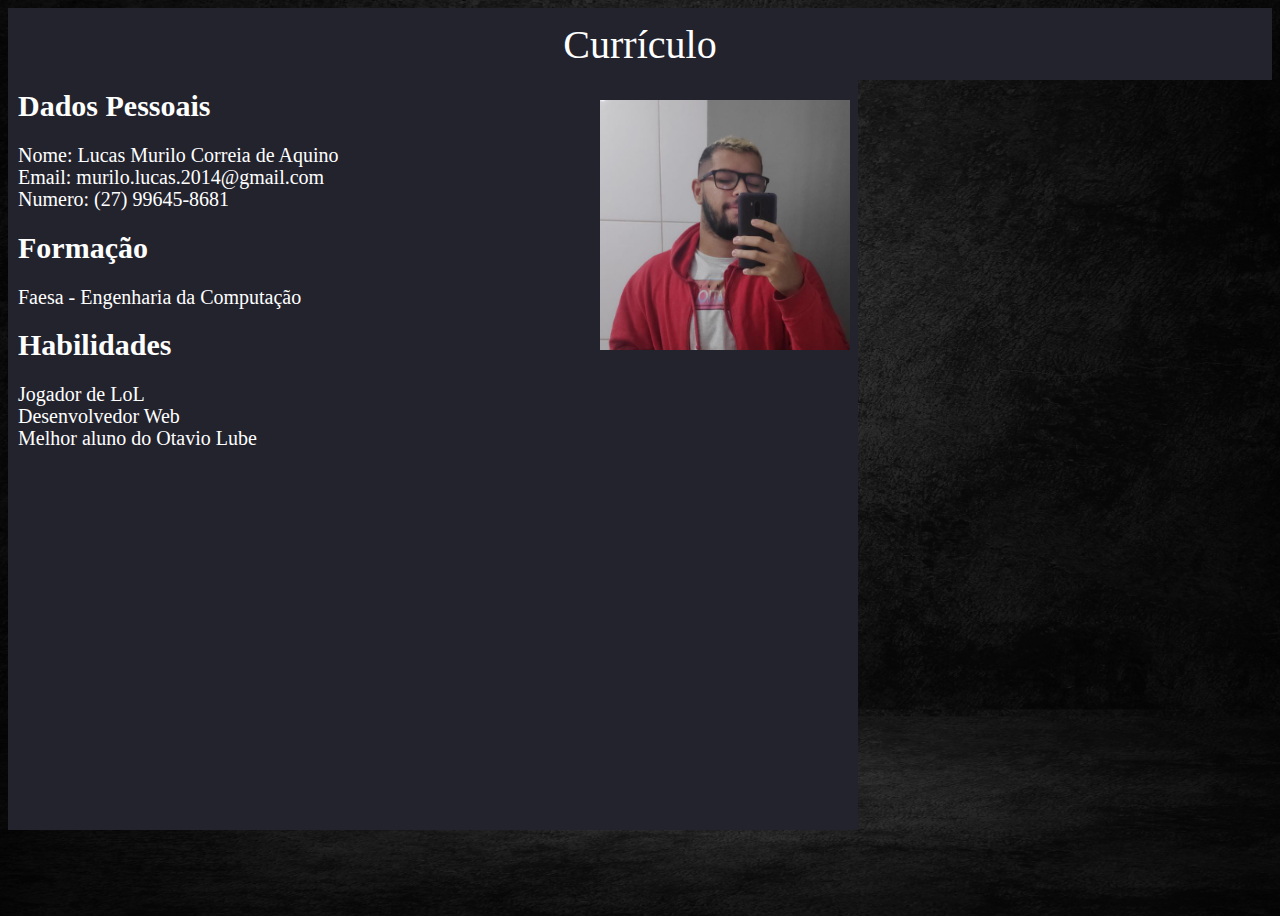
<file: index.htm>
<!DOCTYPE html>
<html>
    <head>
        <title>
            Currículo do Lucas Murilo
        </title>
        <meta charset="UTF-8">
        <link rel="stylesheet" href="style.css">

    </head>

    <body>
        <header>
            <div class="head" id="head">
                <p style="color: white;">Currículo</p> 
            </div>
        </header>
        <div id="container"></div>
            
           
            <div id="dadospessoais">
                <h2>Dados Pessoais</h2>
                <br>
                <p>Nome: Lucas Murilo Correia de Aquino</p>
                <p>Email: murilo.lucas.2014@gmail.com</p>
                <p>Numero: (27) 99645-8681</p>
            </div>

            <img Class="Fotopessoal" src="./img/Foto pessoal.jpg" alt="foto pessoal">
        
            <div class="div1" id="formacao">
                    <br>
                    <h2>Formação</h2>
                    <br>
                    <p>Faesa - Engenharia da Computação</p>
            </div>

            <div class="div2" id="habilidades">
                    <br>
                    <h2>Habilidades</h2>
                    <br>
                    <p>Jogador de LoL</p>
                    <p>Desenvolvedor Web</p>
                    <p>Melhor aluno do Otavio Lube</p>
            </div>
        </div>
    </body>
</html>
</file>
<file: style.css>
.Fotopessoal{
    position: absolute;
    width: 250px;
    height: 250px;
    top: 100px;
    left: 600px;
}

body{
    background: url("./img/Background.jpg") no-repeat center center;
    background-size: cover;
    height: 100vh;
}
#container{
    position: absolute;
    width: 850px;
    height: 750px;
    background: #23232e;
}

.head{
    display: flex;
    justify-content: space-around;
    align-items: center;
    font-family: cursive;
    background: #23232e;
    height: 8vh;
    font-size: 40px;
    color: white;
    
}
.div1{
    position: relative;
    margin: 10px;
    font-size: 20px;
    line-height: 2px;
    font-family: cursive;
    color: white;
}
.div2{
    position: relative;
    margin: 10px;
    font-size: 20px;
    line-height: 2px;
    font-family: cursive;
    color: white;
}
#dadospessoais{
    position: relative;
    font-size: 20px;
    margin: 10px;
    line-height: 2px;
    font-family: cursive;
    color: white;
}
</file>
